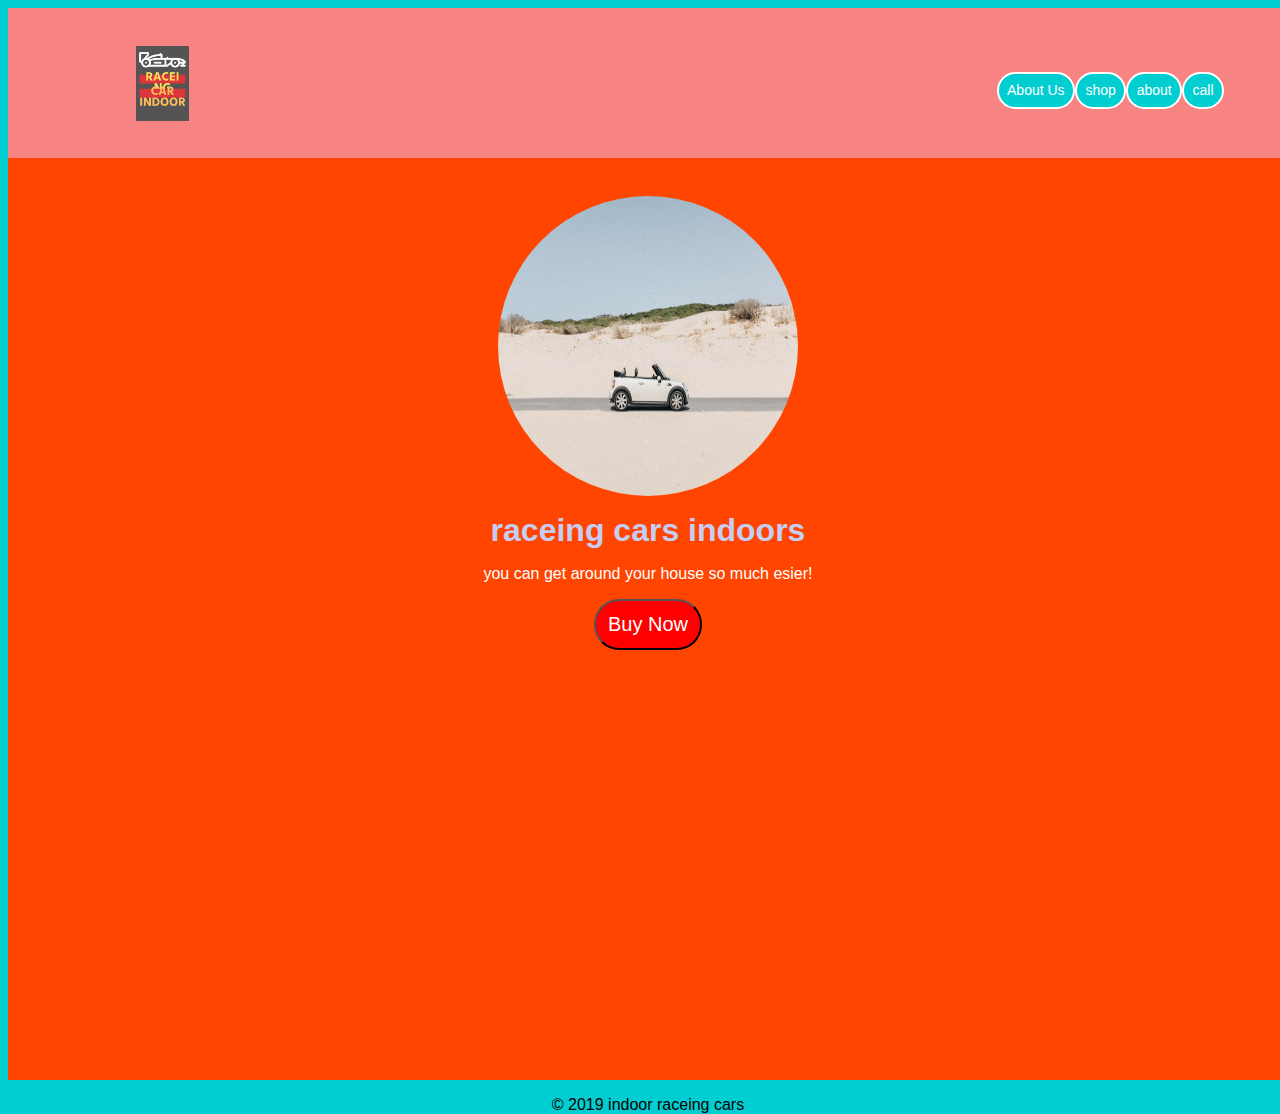
<file: summer-camp-master/index.html>
<!DOCTYPE html>
<html lang="en">
<head>
  <meta charset="UTF-8">
  <meta name="viewport" content="width=device-width, initial-scale=1.0">
  <meta http-equiv="X-UA-Compatible" content="ie=edge">
  <link rel="stylesheet" href="./style.css"/>
  <title>indoor raceing cars</title>
</head>
<body>
  <header>
    <img src="./indoor.png" class="logo" alt="austin coding academy logo">
    <nav>
        <a class="resume-link" href="/about-us.html" target="_blank">About Us</a>
        <a class="has-border">shop </a>
        <a class="blog-link" href="/" target="_blank">about</a>
        <a class="has-border">call</a>
    </nav>
  </header>
  <main>
    <img src="./sonnie-hiles-PUBt7UPbJFY-unsplash.jpg" id="profile-pic" alt="Picture of Business"/> 
      <h1>raceing cars indoors</h1>
      <p>you can get around your house so much esier!</p>
      <a href="/" target="blank">
        <button id="buy-now">Buy Now</button>
      </a>
      <br>
      <iframe width="560" height="315" src="https://www.youtube.com/embed/eOKlsW5hojE" frameborder="0" allow="accelerometer; autoplay; encrypted-media; gyroscope; picture-in-picture" allowfullscreen></iframe>
  </main>
  <footer>
    <p>© 2019 indoor raceing cars</p>
  </footer>
</body>
</file>
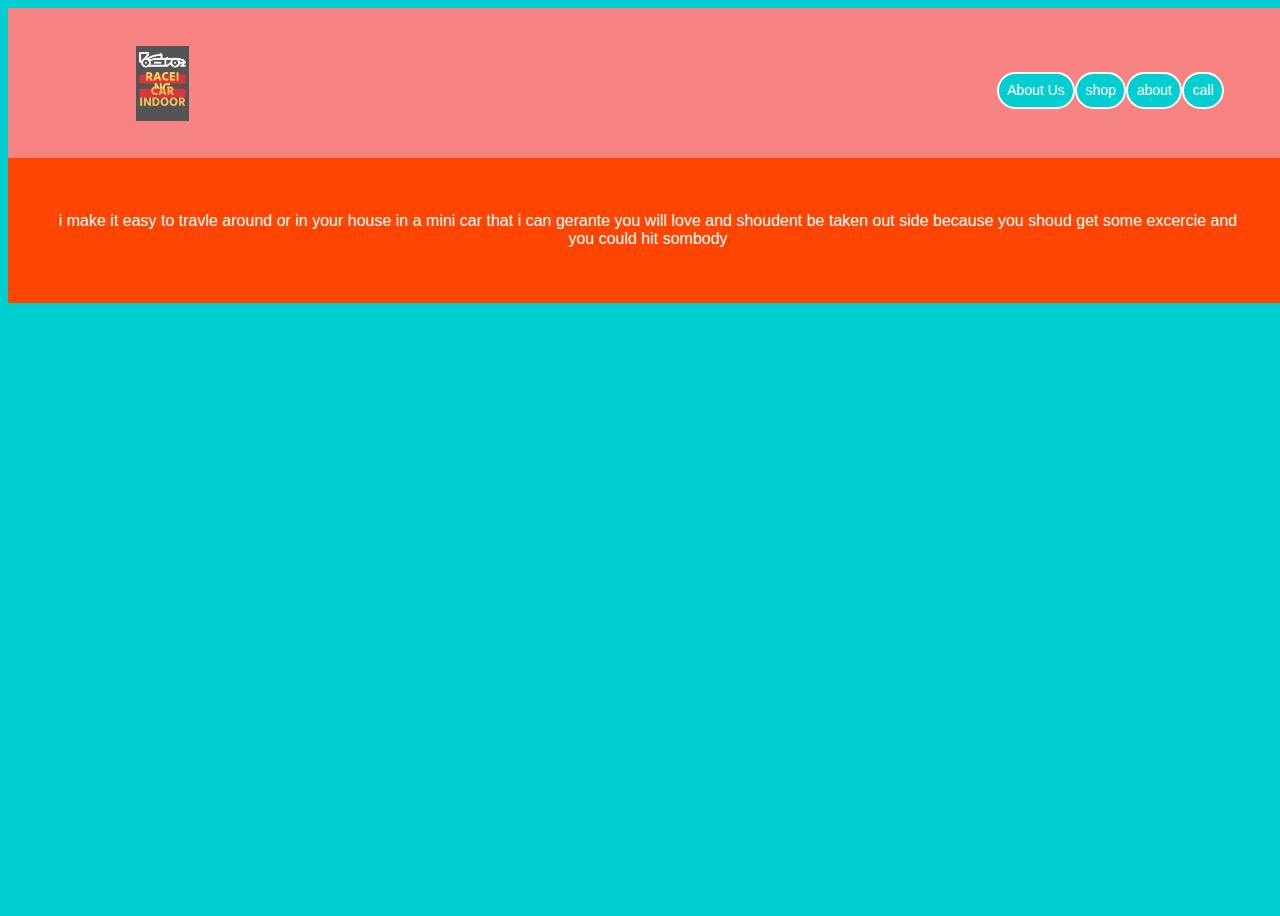
<file: summer-camp-master/about-us.html>
<!DOCTYPE html>
<html lang="en">
<head>
    <meta charset="UTF-8">
    <meta name="viewport" content="width=device-width, initial-scale=1.0">
    <meta http-equiv="X-UA-Compatible" content="ie=edge">
    <link rel="stylesheet" href="./style.css"/>

    <title>about us</title>
</head>
<body>
    <header>
        <img src="./indoor.png" class="logo" alt="austin coding academy logo">
        <nav>
            <a class="resume-link" href="/about-us.html" target="_blank">About Us</a>
            <a class="has-border">shop </a>
            <a class="blog-link" href="/" target="_blank">about</a>
            <a class="has-border">call</a>
        </nav>
      </header>
      <main>
          <p id="about">i make it easy to travle around or in your house in a mini car that i can gerante you will love and shoudent be taken out side because you shoud get some excercie and you could hit sombody</p>
          <p></p>
      </main>

</body>
</html>
</file>
<file: summer-camp-master/style.css>
body {
    font-family: Arial, Helvetica, sans-serif;
    width: 100vw;
    height: 100vh;
    background-color: darkturquoise;
  }

  a {
    text-decoration: none
  }

  .logo {
    height: 75px;
    margin: 3% 10%;
    float: left;
  }
  
  header {
    background-color: #f78383;
    height: 150px;
  }
  
  main {
    height: auto;
    background-color: orangered;
    color: white;
    text-align: center;
    padding: 3%;
  }
  
  nav > a {
    color: white;
    font-family: Arial, Helvetica, sans-serif;
    font-size: 14px;
    border-radius: 25px;
    padding: 1%;
    background-color: darkturquoise;
    text-align: center;
    border: 2px solid white;
    float: right;
  }
  
  nav {
    display: flex;
    justify-content: flex-end;
    padding: 5%;
  }
  
  #profile-pic {
    width: 300px;
    height: 300px;
    border-radius: 50%;
  }
  
  h1 {
    color:rgb(198, 205, 243);
    margin: 1% auto;
  }
  
  button {
    font-family: Arial, Helvetica, sans-serif;
    font-size: 20px;
    border-radius: 25px;
    background-color: red;
    text-align: center;
    color:rgb(255, 255, 255);
    padding: 1%;
  }

iframe {
    padding: 3%;
}
  footer {
      text-align: center;
  }
  #about {
  40 px;
  }
</file>
